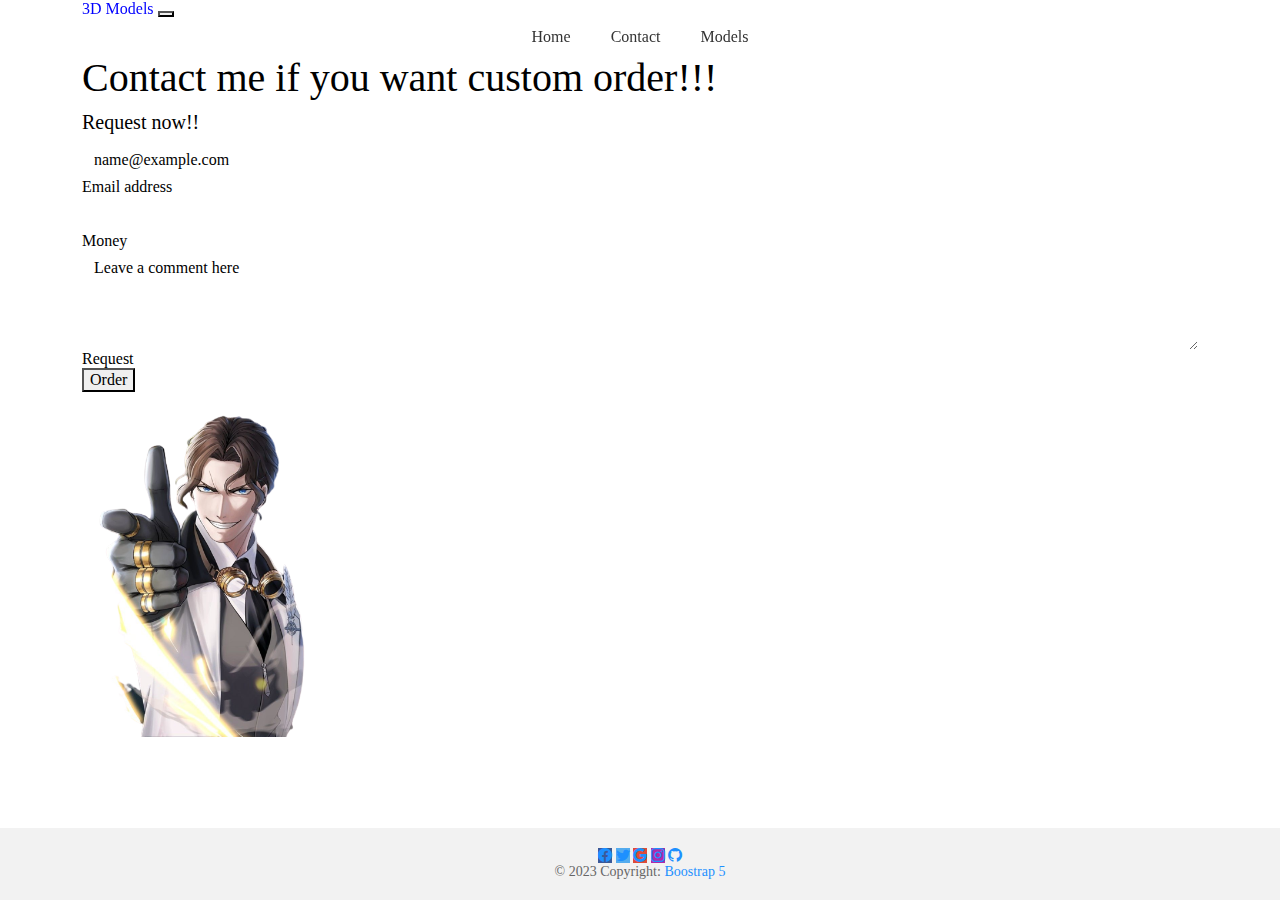
<file: contakt.html>
<!DOCTYPE html>
<html lang="en">
<head>
    <link href="https://cdn.jsdelivr.net/npm/bootstrap@5.0.0/dist/js/bootstrap.min.js" rel="stylesheet">
       <link href="https://cdn.jsdelivr.net/npm/bootstrap-icons@1.5.0/font/bootstrap-icons.css" rel="stylesheet">
    <link rel=”stylesheet” href=”https://cdn.jsdelivr.net/npm/bootstrap@5.0.2/dist/css/bootstrap.min.css”/>
    <link href="https://cdn.jsdelivr.net/npm/bootstrap@5.3.0-alpha3/dist/css/bootstrap.min.css" rel="stylesheet" integrity="sha384-KK94CHFLLe+nY2dmCWGMq91rCGa5gtU4mk92HdvYe+M/SXH301p5ILy+dN9+nJOZ" crossorigin="anonymous">
    <meta charset="UTF-8">
    <meta http-equiv="X-UA-Compatible" content="IE=edge">
    <meta name="viewport" content="width=device-width, initial-scale=1.0">
    <link rel="stylesheet" href="./assets/css/footer.css">
    <link rel="stylesheet" href="./assets/css/bootstrap.css">

    
    <title>Document</title>
</head>
<body class="bg-dark">
  <nav class="navbar navbar-expand-sm ms-auto navbar-light bg-light ">
    <div class="container">
      <a class="navbar-brand text-dark" href="./index.html">3D Models</a>
      <button class="navbar-toggler" type="button" data-bs-toggle="collapse" data-bs-target="#navbarNavDropdown" aria-controls="navbarNavDropdown" aria-expanded="false" aria-label="Toggle navigation">
        <span class="navbar-toggler-icon"></span>
      </button>
      <div class="collapse navbar-collapse" id="navbarNavDropdown">
        <ul class="navbar-nav justify-content-end text-center">
          <li class="nav-item">
            <a class="nav-link active text-dark" aria-current="page" href="./index.html">Home</a>
          </li>
          <li class="nav-item">
            <a class="nav-link active text-dark" aria-current="page" href="contakt.html">Contact</a>
          </li>
          <li class="nav-item">
            <a class="nav-link active text-dark" aria-current="page" href="./modelssale.html">Models</a>
          </li>
        </ul>
      </div>
    </div>
  </nav>
      <br><br><br>
      

      <div class="container text-center text-light"><h1>Contact me if you want custom order!!!</h1>
        <h5>Request now!!</h5>
        
    
    </div>
      <div class="mb-5 bg-primary"></div>

     <main>
        <div class="container">
        <div class="form-floating mb-3">
            <input type="email" class="form-control" id="floatingInput" placeholder="name@example.com">
            <label for="floatingInput">Email address</label>
          </div>
          <div class="form-floating mb-3">
            <input class="form-control" id="floatingMoney" >
            <label >Money</label>
          </div>
          <div class="form-floating mb-3">
            
          </div>
          <div class="form-floating mb-3">
            <textarea class="form-control" placeholder="Leave a comment here" id="floatingTextarea" style="height: 100px"></textarea>
            <label for="floatingTextarea">Request</label>
          </div>
          <div class="d-grid gap-2">
            <button class="btn btn-warning" type="button">Order</button>
          </div>
          
        </div>
        <div class="container text-center">
          <img src="./assets/img/Tesla-removebg-preview.png" width="250" alt="">
        </div>
     </main>
     
     <footer class="bg-light text-center text-dark">
      <div class="container  ">
          <a
            class="btn text-white btn-floating m-1"
            style="background-color: #3b5998;"
            href="#!"
            role="button"
            ><i class="bi bi-facebook"></i
          ></a>
    
          <a
            class="btn text-white btn-floating m-1"
            style="background-color: #55acee;"
            href="#!"
            role="button"
            ><i class="bi bi-twitter"></i
          ></a>
    
          <a
            class="btn text-white btn-floating m-1"
            style="background-color: #dd4b39;"
            href="#!"
            role="button"
            ><i class="bi bi-google"></i
          ></a>
    
          <a
  
            class="btn text-white btn-floating m-1"
            style="background-color: #ac2bac;"
            href="#!"
            role="button"
            ><i class="bi bi-instagram"></i
          ></a>
    
  
          <a
            class="btn text-white btn-floating m-1 bg-warning"
            href="#!"
            role="button"
            ><i class="bi bi-github"></i
          ></a>
      </div>
    
      <div class="text-center" >
        © 2023 Copyright:
        <a class="text-warning" href="https://getbootstrap.com/">Boostrap 5</a>
      </div>
    </footer>
    











    <script src="https://cdn.jsdelivr.net/npm/@popperjs/core@2.11.7/dist/umd/popper.min.js" integrity="sha384-zYPOMqeu1DAVkHiLqWBUTcbYfZ8osu1Nd6Z89ify25QV9guujx43ITvfi12/QExE" crossorigin="anonymous"></script>
<script src="https://cdn.jsdelivr.net/npm/bootstrap@5.3.0-alpha3/dist/js/bootstrap.min.js" integrity="sha384-Y4oOpwW3duJdCWv5ly8SCFYWqFDsfob/3GkgExXKV4idmbt98QcxXYs9UoXAB7BZ" crossorigin="anonymous"></script>
</body>
</html>
</file>
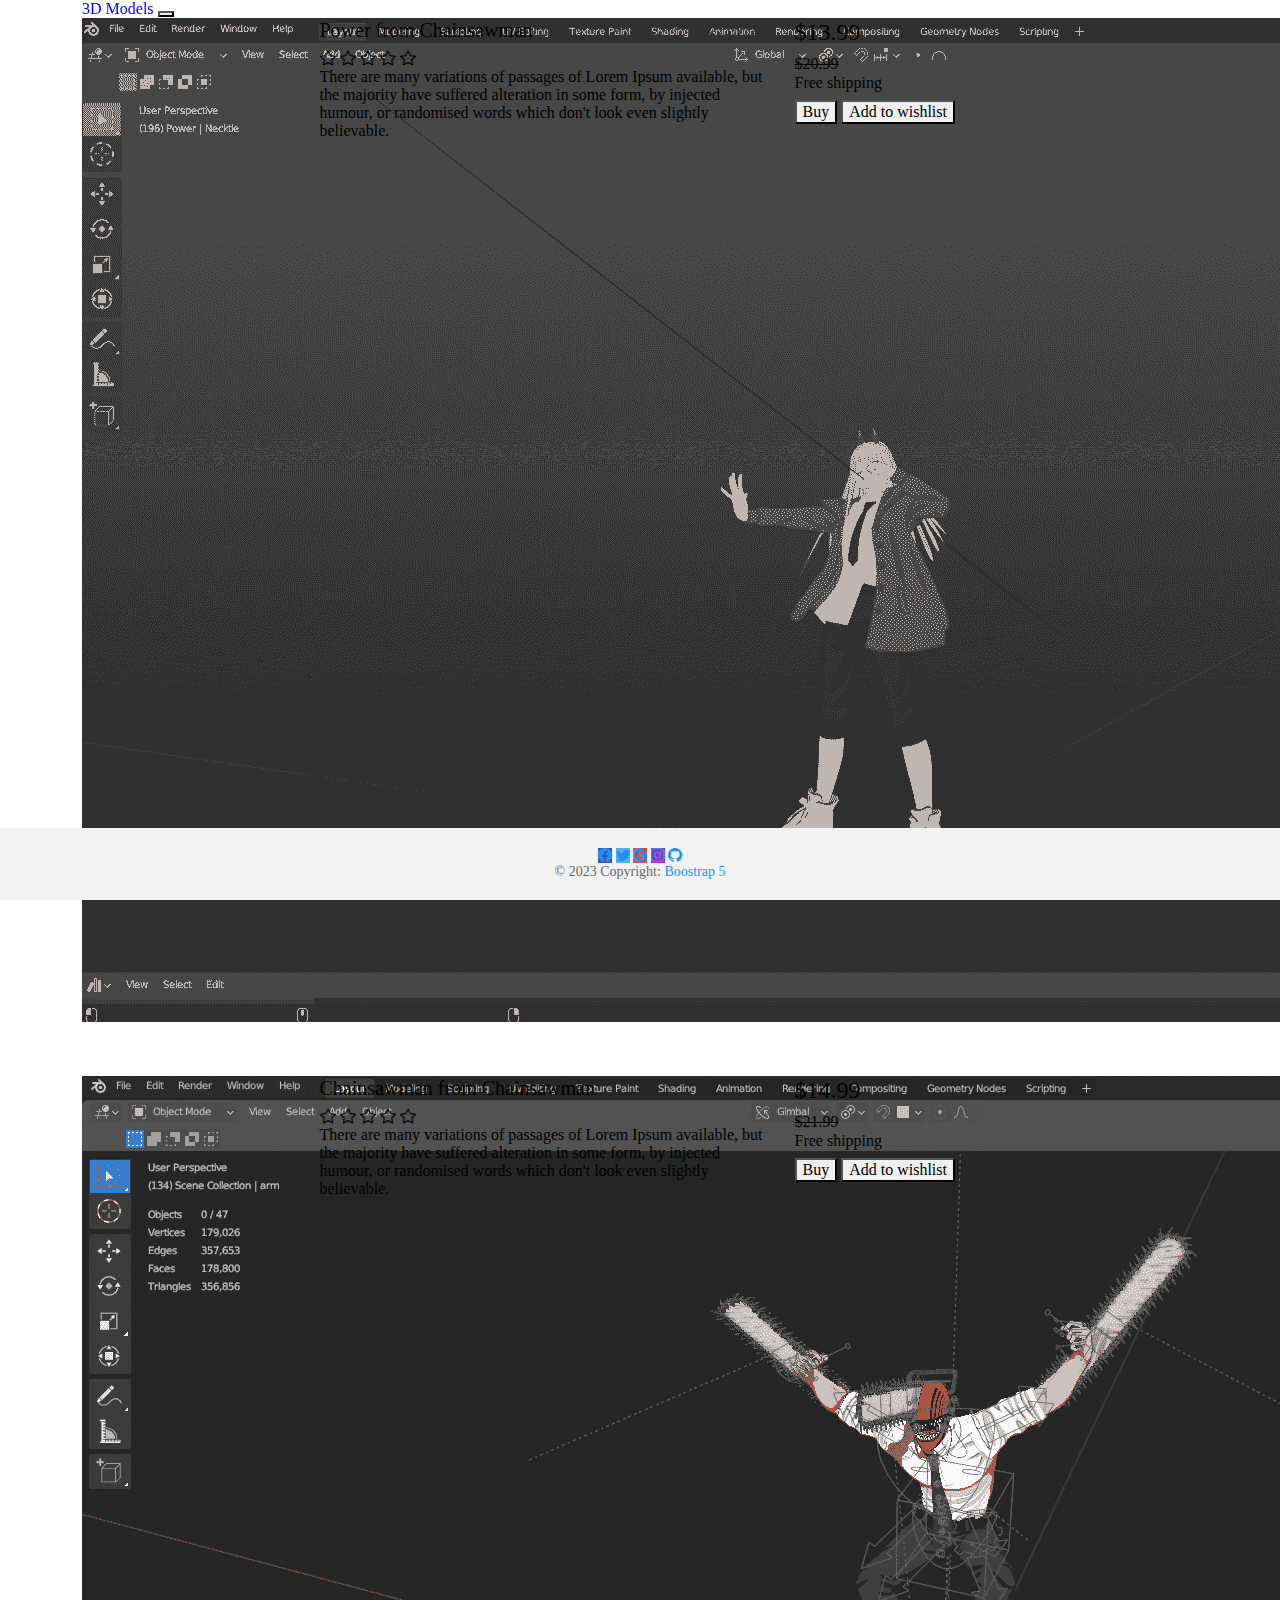
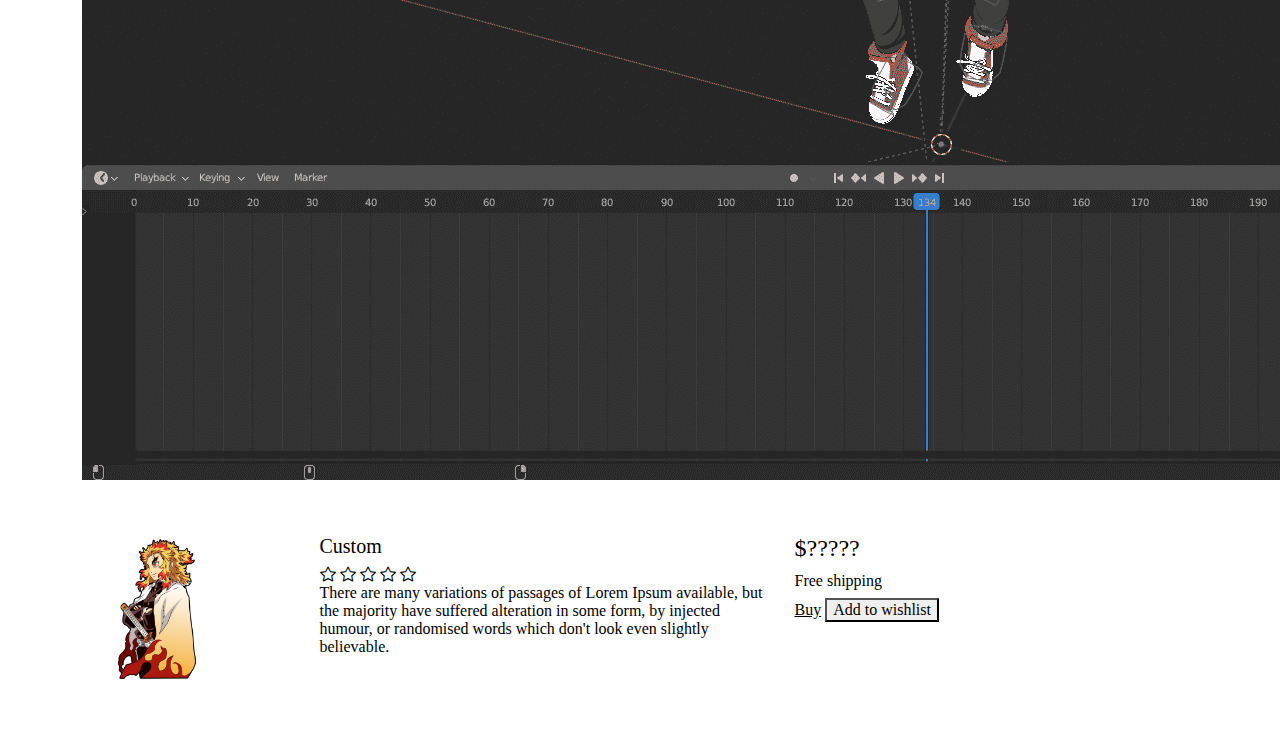
<file: modelssale.html>
<!DOCTYPE html>
<html lang="en">
<head>
    <link href="https://cdn.jsdelivr.net/npm/bootstrap@5.3.0-alpha3/dist/css/bootstrap.min.css" rel="stylesheet" integrity="sha384-KK94CHFLLe+nY2dmCWGMq91rCGa5gtU4mk92HdvYe+M/SXH301p5ILy+dN9+nJOZ" crossorigin="anonymous">
    <meta charset="UTF-8">
    <meta http-equiv="X-UA-Compatible" content="IE=edge">
    <meta name="viewport" content="width=device-width, initial-scale=1.0">
    <link rel="stylesheet" href="./assets/css/footer.css">
    <link rel="stylesheet" href="./assets/css/bootstrap.css">

    <title>Buy Models</title>
</head>
<body class="bg-dark">
  <nav class="navbar navbar-expand-sm ms-auto navbar-light bg-light ">
    <div class="container">
      <a class="navbar-brand text-dark" href="./index.html">3D Models</a>
      <button class="navbar-toggler" type="button" data-bs-toggle="collapse" data-bs-target="#navbarNavDropdown" aria-controls="navbarNavDropdown" aria-expanded="false" aria-label="Toggle navigation">
        <span class="navbar-toggler-icon"></span>
      </button>
      <div class="collapse navbar-collapse" id="navbarNavDropdown">
        <ul class="navbar-nav justify-content-end text-center">
          <li class="nav-item">
            <a class="nav-link active text-dark" aria-current="page" href="./index.html">Home</a>
          </li>
          <li class="nav-item">
            <a class="nav-link active text-dark" aria-current="page" href="contakt.html">Contact</a>
          </li>
          <li class="nav-item">
            <a class="nav-link active text-dark" aria-current="page" href="./modelssale.html">Models</a>
          </li>
        </ul>
      </div>
    </div>
  </nav>
      <br>

      

     <main>
        <div class="container py-5">
          <div class="row justify-content-center mb-3">
            <div class="col-md-12 col-xl-10">
              <div class="card shadow-0 border rounded-3">
                
                <div class="card-body">
                  <div class="row">
                    <div class="col-md-12 col-lg-3 col-xl-3 mb-4 mb-lg-0">
                      <div class="bg-image hover-zoom ripple rounded ripple-surface">
                        <img src="./assets/img/Power.png" class="w-100" alt="" />
                        <a href="#!">
                          <div class="hover-overlay">
                            <div class="mask" style="background-color: rgba(253, 253, 253, 0.15);"></div>
                          </div>
                        </a>
                        
                      </div>
                    </div>
                    <div class="col-md-6 col-lg-6 col-xl-6">
                      <h5>Power from Chainsawman</h5>
                      <div class="d-flex flex-row">
                        <div class="text-danger mb-1 me-2">
                            <i class="bi bi-star"></i>
                            <i class="bi bi-star"></i>
                            <i class="bi bi-star"></i>
                            <i class="bi bi-star"></i>
                            <i class="bi bi-star"></i>
                        </div>
                      </div>
                      <p class="text-truncate mb-4 mb-md-0">
                        There are many variations of passages of Lorem Ipsum available, but the
                        majority have suffered alteration in some form, by injected humour, or
                        randomised words which don't look even slightly believable.
                      </p>
                    </div>
                    <div class="col-md-6 col-lg-3 col-xl-3 border-sm-start-none border-start">
                      <div class="d-flex flex-row align-items-center mb-1">
                        <h4 class="mb-1 me-1">$13.99</h4>
                        <span class="text-danger"><s>$20.99</s></span>
                      </div>
                      <h6 class="text-success">Free shipping</h6>
                      <div class="d-flex flex-column mt-4">
                        <button class="btn btn-primary btn-sm" type="button">Buy</button>
                        <button class="btn btn-outline-primary btn-sm mt-2" type="button">
                          Add to wishlist
                        </button>
                      </div>
                    </div>
                  </div>
                </div>
              </div>
            </div>
          </div>
          <br><br><br>
          <div class="row justify-content-center mb-3">
            <div class="col-md-12 col-xl-10">
              <div class="card shadow-0 border rounded-3">
                <div class="card-body">
                  <div class="row">
                    <div class="col-md-12 col-lg-3 col-xl-3 mb-4 mb-lg-0">
                      <div class="bg-image hover-zoom ripple rounded ripple-surface">
                        <img src="./assets/img/Chainsawman.png" class="w-100 " alt="" />                          
                        <a href="#!">
                          <div class="hover-overlay">
                            <div class="mask" style="background-color: rgba(253, 253, 253, 0.15);"></div>
                          </div>
                        </a>
                      </div>
                    </div>
                    <div class="col-md-6 col-lg-6 col-xl-6">
                      <h5>Chainsawman from Chainsawman</h5>
                      <div class="d-flex flex-row">
                        <div class="text-danger mb-1 me-2">
                            <i class="bi bi-star"></i>
                            <i class="bi bi-star"></i>
                            <i class="bi bi-star"></i>
                            <i class="bi bi-star"></i>
                            <i class="bi bi-star"></i>
                        </div>
                      </div>
                      <p class="text-truncate mb-4 mb-md-0">
                        There are many variations of passages of Lorem Ipsum available, but the
                        majority have suffered alteration in some form, by injected humour, or
                        randomised words which don't look even slightly believable.
                      </p>
                    </div>
                    <div class="col-md-6 col-lg-3 col-xl-3 border-sm-start-none border-start">
                      <div class="d-flex flex-row align-items-center mb-1">
                        <h4 class="mb-1 me-1">$14.99</h4>
                        <span class="text-danger"><s>$21.99</s></span>
                      </div>
                      <h6 class="text-success">Free shipping</h6>
                      <div class="d-flex flex-column mt-4">
                        <button class="btn btn-primary btn-sm" type="button">Buy</button>
                        <button class="btn btn-outline-primary btn-sm mt-2" type="button">
                          Add to wishlist
                        </button>
                      </div>
                    </div>
                  </div>
                </div>
              </div>
            </div>
          </div>
          <br><br><br>
          <div class="row justify-content-center">
            <div class="col-md-12 col-xl-10">
              <div class="card shadow-0 border rounded-3">
                <div class="card-body">
                  <div class="row">
                    <div class="col-md-12 col-lg-3 col-xl-3 mb-4 mb-lg-0">
                      <div class="bg-image hover-zoom ripple rounded ripple-surface">
                        <img src="./assets/img/rengoku.png"  alt="" width="150"/>                       
                         <a href="#!">
                          <div class="hover-overlay">
                            <div class="mask" style="background-color: rgba(253, 253, 253, 0.15);"></div>
                          </div>
                        </a>
                      </div>
                    </div>
                    <div class="col-md-6 col-lg-6 col-xl-6">
                      <h5>Custom</h5>
                      <div class="d-flex flex-row">
                        <div class="text-danger mb-1 me-2">
                          <i class="bi bi-star"></i>
                          <i class="bi bi-star"></i>
                          <i class="bi bi-star"></i>
                          <i class="bi bi-star"></i>
                          <i class="bi bi-star"></i>
                        </div>
                      </div>
                      <p class="text-truncate mb-4 mb-md-0">
                        There are many variations of passages of Lorem Ipsum available, but the
                        majority have suffered alteration in some form, by injected humour, or
                        randomised words which don't look even slightly believable.
                      </p>
                    </div>
                    <div class="col-md-6 col-lg-3 col-xl-3 border-sm-start-none border-start">
                      <div class="d-flex flex-row align-items-center mb-1">
                        <h4 class="mb-1 me-1">$?????</h4>
                      </div>
                      <h6 class="text-success">Free shipping</h6>
                      <div class="d-flex flex-column mt-4">
                       <a class="btn btn-warning btn-sm" href="./contakt.html">Buy</a>
                        <button class="btn btn-outline-primary btn-sm mt-2" type="button">
                          Add to wishlist
                        </button>
                      </div>
                    </div>
                  </div>
                </div>
              </div>
            </div>
          </div>
        </div>
        <br><br><br> 
        
    </main>
      
    <footer class="bg-light text-center text-dark">
      <div class="container  ">
          <a
            class="btn text-white btn-floating m-1"
            style="background-color: #3b5998;"
            href="#!"
            role="button"
            ><i class="bi bi-facebook"></i
          ></a>
    
          <a
            class="btn text-white btn-floating m-1"
            style="background-color: #55acee;"
            href="#!"
            role="button"
            ><i class="bi bi-twitter"></i
          ></a>
    
          <a
            class="btn text-white btn-floating m-1"
            style="background-color: #dd4b39;"
            href="#!"
            role="button"
            ><i class="bi bi-google"></i
          ></a>
    
          <a
  
            class="btn text-white btn-floating m-1"
            style="background-color: #ac2bac;"
            href="#!"
            role="button"
            ><i class="bi bi-instagram"></i
          ></a>
    
  
          <a
            class="btn text-white btn-floating m-1 bg-warning"
            href="#!"
            role="button"
            ><i class="bi bi-github"></i
          ></a>
      </div>
    
      <div class="text-center" >
        © 2023 Copyright:
        <a class="text-warning" href="https://getbootstrap.com/">Boostrap 5</a>
      </div>
    </footer>







    <script src="https://cdn.jsdelivr.net/npm/@popperjs/core@2.11.7/dist/umd/popper.min.js" integrity="sha384-zYPOMqeu1DAVkHiLqWBUTcbYfZ8osu1Nd6Z89ify25QV9guujx43ITvfi12/QExE" crossorigin="anonymous"></script>
    <script src="https://cdn.jsdelivr.net/npm/bootstrap@5.3.0-alpha3/dist/js/bootstrap.min.js" integrity="sha384-Y4oOpwW3duJdCWv5ly8SCFYWqFDsfob/3GkgExXKV4idmbt98QcxXYs9UoXAB7BZ" crossorigin="anonymous"></script>
    
       <link href="https://cdn.jsdelivr.net/npm/bootstrap@5.0.0/dist/js/bootstrap.min.js" rel="stylesheet">
       <link href="https://cdn.jsdelivr.net/npm/bootstrap-icons@1.5.0/font/bootstrap-icons.css" rel="stylesheet">
</html>
</file>
<file: assets/css/footer.css>
footer {
    position: fixed;
    left: 0;
    z-index: 999;
    bottom: 0;
    width: 100%;
    background-color: #333;
    color: #fff;
    text-align: center;
    padding: 20px;
}

  
  .content p {
    padding-top: 50px; /* Adjust this value to create space between the image and text */
  }
  .content h1 {
    padding-top: 50px; /* Adjust this value to create space between the image and text */
  }
  
  nav ul {
    list-style: none;
    margin: 0;
    padding: 0;
    display: flex;
    justify-content: center;
  }
  
  nav ul li {
    margin: 0 10px;
  }
  
  nav ul li a {
    display: block;
    padding: 10px;
    color: #333;
    text-decoration: none;
  }
  
  nav ul li a:hover {
    color: #ffffff;
    background-color: #184dbe;
    border-radius: 5px;
    transition: background-color 0.3s ease;
  }
 
  .navbar {
    position: fixed;
    z-index: 999;
    top: 0px;
    left: 0;
    width: 100%;
  }
  
  nav ul {
    list-style: none;
    margin: 0;
    padding: 0;
  }
  
  nav li {
    display: inline-block;
    margin: 0 10px;
    position: relative;
  }
  
  nav a {
    color: #0000ff; /* modrá barva textu */
    text-decoration: none;
  }
  
  nav a:after {
    content: '';
    display: block;
    height: 2px;
    width: 0;
    background-color: rgb(251, 255, 0);
    position: absolute;
    bottom: -4px;
    left: 0;
    transition: width 0.3s ease;
  }
  
  nav a:hover:after {
    width: 100%;
    background-color: orange;
  }
  
  footer {
    background-color: #f2f2f2;
    padding: 20px;
    text-align: center;
    font-size: 14px;
    color: #666;
  }
  
  footer a {
    color: #1e90ff;
    text-decoration: none;
    transition: color 0.3s ease; 
  }
  
  footer a:hover {
    color: #ff8c00; 
  }
  header{
    top: 10px;
  }
 
  .bg-gradient-custom {
    background: linear-gradient(to bottom, #6a11cb, #2575fc);
  }
</file>
